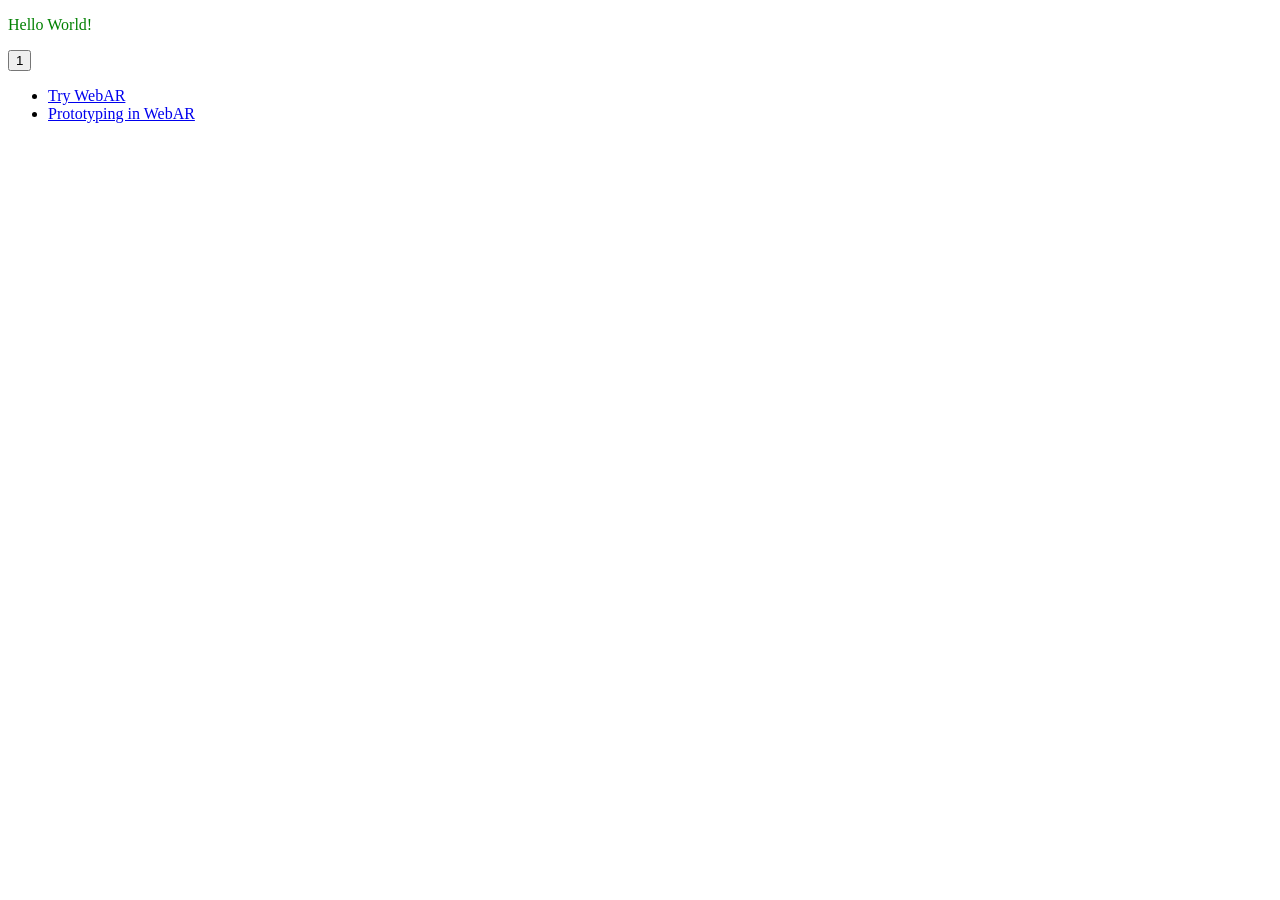
<file: index.html>
<!DOCTYPE html>
<html lang="en" dir="ltr">
  <head>
    <meta charset="utf-8">
    <title>AR Marker !!!</title>
    <link rel="stylesheet" href=" css/styles.css">
  </head>
  <body>
    <p id="hw">Hello World!</p>
    <button id="button" type="button" name="button"> 1 </button>
    <ul>
      <li><a href="webAR_try.html"> Try WebAR </a></li>
      <li><a href="webAR_prototype.html"> Prototyping in WebAR </a></li>
    </ul>
  </body>

  <script type="text/javascript" src="js/script.js"></script>
</html>
</file>
<file: css/styles.css>
p{
  color: green;
}
</file>
